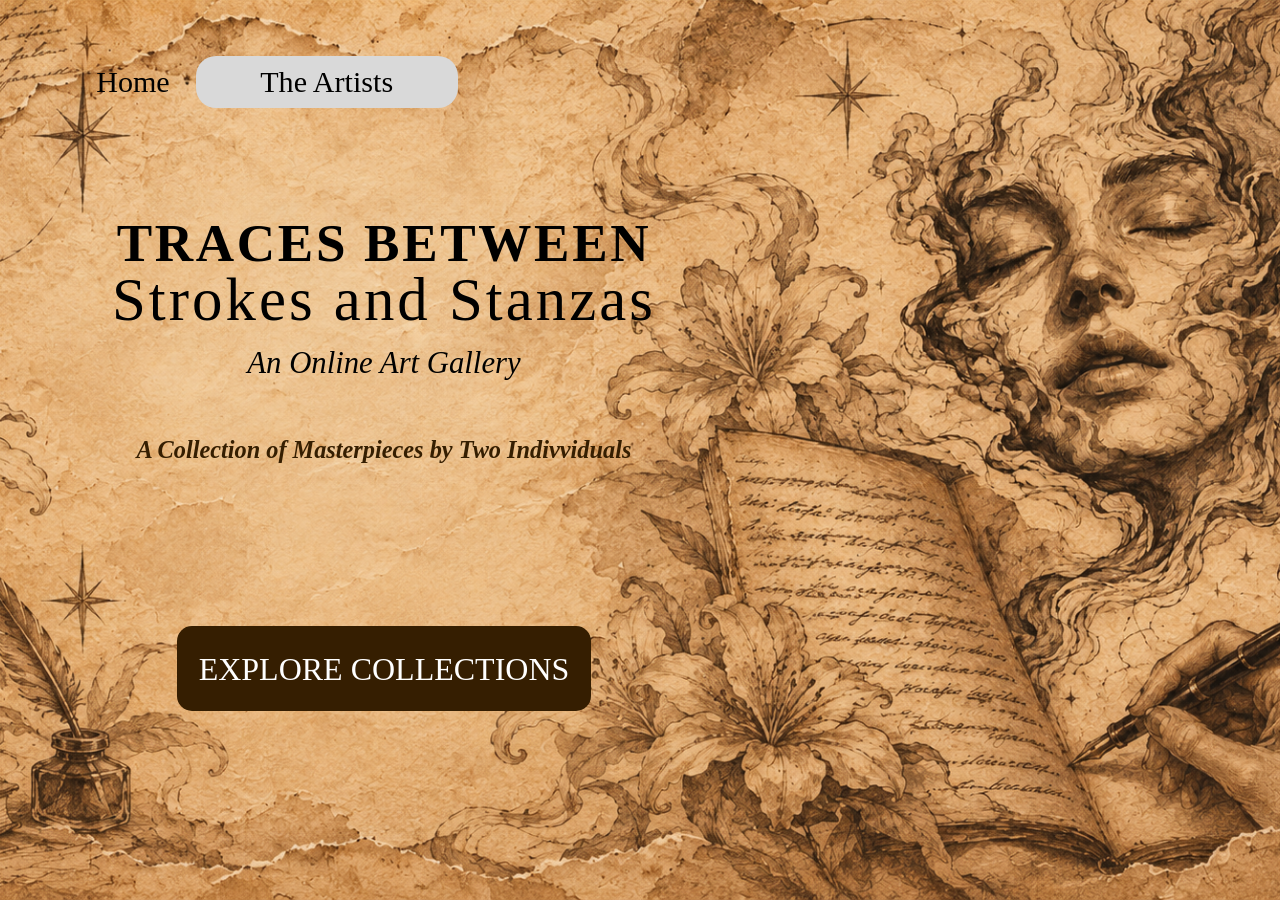
<file: docs/index.html>
<!doctype html>
<html lang="en">
  <head>
    
    <meta charset="UTF-8" />
    <meta name="viewport" content="width=device-width, initial-scale=1.0" />
    <title>Figma Make App</title>
    
    <link rel="icon" href="./favicon.png">
    <meta property="og:title" content="Figma Make App">
    <script type="module" crossorigin src="./assets/index-BizEIn4h.js"></script>
    <link rel="stylesheet" crossorigin href="./assets/index-DssxOIDl.css">
  </head>
  <body>
    
    <div id="root"></div>
    
  </body>
</html>
</file>
<file: docs/assets/index-DssxOIDl.css>
/*! tailwindcss v4.3.5 | MIT License | https://tailwindcss.com */
@layer properties{@supports (((-webkit-hyphens:none)) and (not (margin-trim:block))) or ((-moz-orient:inline) and (not (color:rgb(from red r g b)))){*,:before,:after,::backdrop{--tw-rotate-x:initial;--tw-rotate-y:initial;--tw-rotate-z:initial;--tw-skew-x:initial;--tw-skew-y:initial;--tw-blur:initial;--tw-brightness:initial;--tw-contrast:initial;--tw-grayscale:initial;--tw-hue-rotate:initial;--tw-invert:initial;--tw-opacity:initial;--tw-saturate:initial;--tw-sepia:initial;--tw-drop-shadow:initial;--tw-drop-shadow-color:initial;--tw-drop-shadow-alpha:100%;--tw-drop-shadow-size:initial}}}@layer theme{:root,:host{--font-sans:-apple-system, BlinkMacSystemFont, "Segoe UI", Roboto, "Helvetica Neue", "Noto Sans", Arial, sans-serif, "Apple Color Emoji", "Segoe UI Emoji", "Segoe UI Symbol", "Noto Color Emoji";--font-mono:ui-monospace, SFMono-Regular, Menlo, Monaco, Consolas, "Liberation Mono", "Courier New", monospace;--default-transition-duration:.15s;--default-transition-timing-function:cubic-bezier(.4, 0, .2, 1);--default-font-family:var(--font-sans);--default-mono-font-family:var(--font-mono)}}@layer base{*,:after,:before,::backdrop{box-sizing:border-box;border:0 solid;margin:0;padding:0}::file-selector-button{box-sizing:border-box;border:0 solid;margin:0;padding:0}html,:host{-webkit-text-size-adjust:100%;tab-size:4;line-height:1.5;font-family:var(--default-font-family,-apple-system, BlinkMacSystemFont, "Segoe UI", Roboto, "Helvetica Neue", "Noto Sans", Arial, sans-serif, "Apple Color Emoji", "Segoe UI Emoji", "Segoe UI Symbol", "Noto Color Emoji");font-feature-settings:var(--default-font-feature-settings,normal);font-variation-settings:var(--default-font-variation-settings,normal);-webkit-tap-highlight-color:transparent}hr{height:0;color:inherit;border-top-width:1px}abbr:where([title]){-webkit-text-decoration:underline dotted;text-decoration:underline dotted}h1,h2,h3,h4,h5,h6{font-size:inherit;font-weight:inherit}a{color:inherit;-webkit-text-decoration:inherit;-webkit-text-decoration:inherit;-webkit-text-decoration:inherit;-webkit-text-decoration:inherit;text-decoration:inherit}b,strong{font-weight:bolder}code,kbd,samp,pre{font-family:var(--default-mono-font-family,ui-monospace, SFMono-Regular, Menlo, Monaco, Consolas, "Liberation Mono", "Courier New", monospace);font-feature-settings:var(--default-mono-font-feature-settings,normal);font-variation-settings:var(--default-mono-font-variation-settings,normal);font-size:1em}small{font-size:80%}sub,sup{vertical-align:baseline;font-size:75%;line-height:0;position:relative}sub{bottom:-.25em}sup{top:-.5em}table{text-indent:0;border-color:inherit;border-collapse:collapse}:-moz-focusring:where(:not(iframe)){outline:auto}progress{vertical-align:baseline}summary{display:list-item}ol,ul,menu{list-style:none}img,svg,video,canvas,audio,iframe,embed,object{vertical-align:middle;display:block}img,video{max-width:100%;height:auto}button,input,select,optgroup,textarea{font:inherit;font-feature-settings:inherit;font-variation-settings:inherit;letter-spacing:inherit;color:inherit;opacity:1;background-color:#0000;border-radius:0}::file-selector-button{font:inherit;font-feature-settings:inherit;font-variation-settings:inherit;letter-spacing:inherit;color:inherit;opacity:1;background-color:#0000;border-radius:0}:where(select:is([multiple],[size])) optgroup{font-weight:bolder}:where(select:is([multiple],[size])) optgroup option{padding-inline-start:20px}::file-selector-button{margin-inline-end:4px}::placeholder{opacity:1}@supports (not ((-webkit-appearance:-apple-pay-button))) or (contain-intrinsic-size:1px){::placeholder{color:currentColor}@supports (color:color-mix(in lab, red, red)){::placeholder{color:color-mix(in oklab, currentcolor 50%, transparent)}}}textarea{resize:vertical}::-webkit-search-decoration{-webkit-appearance:none}::-webkit-date-and-time-value{min-height:1lh;text-align:inherit}::-webkit-datetime-edit{display:inline-flex}::-webkit-datetime-edit-fields-wrapper{padding:0}::-webkit-datetime-edit{padding-block:0}::-webkit-datetime-edit-year-field{padding-block:0}::-webkit-datetime-edit-month-field{padding-block:0}::-webkit-datetime-edit-day-field{padding-block:0}::-webkit-datetime-edit-hour-field{padding-block:0}::-webkit-datetime-edit-minute-field{padding-block:0}::-webkit-datetime-edit-second-field{padding-block:0}::-webkit-datetime-edit-millisecond-field{padding-block:0}::-webkit-datetime-edit-meridiem-field{padding-block:0}::-webkit-calendar-picker-indicator{line-height:1}:-moz-ui-invalid{box-shadow:none}button,input:where([type=button],[type=reset],[type=submit]){appearance:button}::file-selector-button{appearance:button}::-webkit-inner-spin-button{height:auto}::-webkit-outer-spin-button{height:auto}[hidden]:where(:not([hidden=until-found])){display:none!important}html,body,#root{min-height:100%}body{color:#000;background:#e8d1ae;margin:0}button{cursor:pointer}}@layer components;@layer utilities{.visible{visibility:visible}.absolute{position:absolute}.fixed{position:fixed}.static{position:static}.block{display:block}.flex{display:flex}.grid{display:grid}.hidden{display:none}.inline{display:inline}.inline-block{display:inline-block}.transform{transform:var(--tw-rotate-x, ) var(--tw-rotate-y, ) var(--tw-rotate-z, ) var(--tw-skew-x, ) var(--tw-skew-y, )}.resize{resize:both}.blur{--tw-blur:blur(8px);filter:var(--tw-blur, ) var(--tw-brightness, ) var(--tw-contrast, ) var(--tw-grayscale, ) var(--tw-hue-rotate, ) var(--tw-invert, ) var(--tw-saturate, ) var(--tw-sepia, ) var(--tw-drop-shadow, )}.filter{filter:var(--tw-blur, ) var(--tw-brightness, ) var(--tw-contrast, ) var(--tw-grayscale, ) var(--tw-hue-rotate, ) var(--tw-invert, ) var(--tw-saturate, ) var(--tw-sepia, ) var(--tw-drop-shadow, )}.filter\!{filter:var(--tw-blur, ) var(--tw-brightness, ) var(--tw-contrast, ) var(--tw-grayscale, ) var(--tw-hue-rotate, ) var(--tw-invert, ) var(--tw-saturate, ) var(--tw-sepia, ) var(--tw-drop-shadow, )!important}.transition{transition-property:color,background-color,border-color,outline-color,text-decoration-color,fill,stroke,--tw-gradient-from,--tw-gradient-via,--tw-gradient-to,opacity,box-shadow,transform,translate,scale,rotate,filter,-webkit-backdrop-filter,backdrop-filter,display,content-visibility,overlay,pointer-events;transition-timing-function:var(--tw-ease,var(--default-transition-timing-function));transition-duration:var(--tw-duration,var(--default-transition-duration))}}@font-face{font-family:Baskervville SC\:Bold;src:url(https://static.figma.com/font/BaskervvilleSC_wght__1)format("woff2");font-style:normal;font-weight:700}@font-face{font-family:Bilbo Swash Caps\:Regular;src:url(https://static.figma.com/font/BilboSwashCaps-Regular_2)format("woff2");font-style:normal;font-weight:400}@font-face{font-family:Cormorant Garamond\:Bold Italic;src:url(https://static.figma.com/font/CormorantGaramond-Italic_wght__1)format("woff2");font-style:italic;font-weight:700}@font-face{font-family:Cormorant Garamond\:Regular;src:url(https://static.figma.com/font/CormorantGaramond_wght__1)format("woff2");font-style:normal;font-weight:400}@font-face{font-family:Cormorant Garamond\:SemiBold Italic;src:url(https://static.figma.com/font/CormorantGaramond-Italic_wght__1)format("woff2");font-style:italic;font-weight:600}@font-face{font-family:Cormorant Garamond\:Italic;src:url(https://static.figma.com/font/CormorantGaramond-Italic_wght__1)format("woff2");font-style:italic;font-weight:400}@font-face{font-family:Cormorant Garamond\:SemiBold;src:url(https://static.figma.com/font/CormorantGaramond_wght__1)format("woff2");font-style:normal;font-weight:600}@font-face{font-family:Inria Serif\:Italic;src:url(https://static.figma.com/font/InriaSerif-Italic_1)format("woff2");font-style:italic;font-weight:400}@font-face{font-family:Inria Serif\:Regular;src:url(https://static.figma.com/font/InriaSerif-Regular_1)format("woff2");font-style:normal;font-weight:400}@font-face{font-family:Bodoni Moda\:Italic;src:url(https://static.figma.com/font/BodoniModa-Italic_opsz_wght__2)format("woff2");font-style:italic;font-weight:400}@font-face{font-family:Bona Nova SC\:Bold;src:url(https://static.figma.com/font/BonaNovaSC-Bold_1)format("woff2");font-style:normal;font-weight:700}@font-face{font-family:Bona Nova SC\:Regular;src:url(https://static.figma.com/font/BonaNovaSC-Regular_1)format("woff2");font-style:normal;font-weight:400}@font-face{font-family:Bona Nova\:Italic;src:url(https://static.figma.com/font/BonaNova-Italic_1)format("woff2");font-style:italic;font-weight:400}@font-face{font-family:Arimo\:Regular;src:url(https://static.figma.com/font/Arimo_wght__1)format("woff2");font-style:normal;font-weight:400}@font-face{font-family:Abyssinica SIL\:Regular;src:url(https://static.figma.com/font/AbyssinicaSIL-Regular_3)format("woff2");font-style:normal;font-weight:400}.page-transition{animation:.3s ease-out page-in}@keyframes page-in{0%{opacity:0}to{opacity:1}}.home-screen{background:#e8d1ae url(../assets/188c7.png) 50%/cover no-repeat;min-height:100dvh;position:relative;overflow:hidden}.home-nav{z-index:2;align-items:center;gap:22px;font:400 clamp(24px,2.35vw,40px)/1 Cormorant Garamond\:Regular,serif;display:flex;position:absolute;top:6.2%;left:7.2%}.home-nav button{background:0 0;border:0;min-height:52px;padding:0 4px}.home-nav .nav-pill{background:#d9d9d9;border-radius:20px;min-width:262px;padding:0 32px}.home-copy{text-align:center;width:min(54%,900px);position:absolute;top:24%;left:3%}.home-copy h1{letter-spacing:.05em;margin:0;font:700 clamp(45px,4.15vw,70px)/1.05 Baskervville SC\:Bold,serif}.script-title{letter-spacing:.05em;font:400 clamp(51px,4.75vw,80px)/.92 Bilbo Swash Caps\:Regular,cursive}.gallery-label{margin:20px 0 0;font:italic 400 clamp(28px,2.4vw,40px)/1 Inria Serif\:Italic,serif}.tagline{color:#351e01;margin:58px 0 0;font:italic 700 clamp(21px,1.9vw,32px)/1.15 Cormorant Garamond\:Bold Italic,serif}.explore-button{color:#fff;background:#351e01;border:0;border-radius:15px;min-width:396px;min-height:85px;margin-top:clamp(60px,18vh,265px);padding:14px 22px;font:400 32px/1 Inria Serif\:Regular,serif;transition:transform .16s,background .16s}.explore-button:hover{background:#4b2b02;transform:translateY(-3px)}.artists-screen{background:#e8d1ae url(../assets/fc17e.png) 50%/cover no-repeat;min-height:100dvh;padding:clamp(34px,5.7vh,64px) clamp(24px,9.5vw,160px) 92px;position:relative;overflow:hidden}.artists-screen>h1{text-align:center;letter-spacing:.05em;background:#c4b193;border:2px solid #000;border-radius:20px;width:min(78%,1077px);margin:0 auto 28px;padding:14px 30px;font:italic 700 clamp(31px,3vw,50px)/1.4 Cormorant Garamond\:Bold Italic,serif}.artist-grid{grid-template-columns:repeat(2,minmax(260px,1fr));gap:clamp(70px,17vw,320px);max-width:1082px;margin:26px auto 0;display:grid}.person{text-align:center;min-width:0}.person>img{object-fit:contain;background:#c4b193;border:3px solid #000;border-radius:20px;width:100%;height:min(52vh,525px);display:block}.person:first-child>img,.person:nth-child(2)>img{object-position:center 42%}.paper-name{place-items:center;height:79px;margin-top:23px;display:grid;position:relative;overflow:hidden}.paper-shader{width:100%;height:100%;inset:0;position:absolute!important}.paper-name span{z-index:1;white-space:nowrap;letter-spacing:.05em;font:italic 600 clamp(25px,2.4vw,40px)/1.8 Cormorant Garamond\:SemiBold Italic,serif;position:relative}.person>p{color:#351e01;letter-spacing:.05em;margin:-2px 0 0;font:italic 600 clamp(29px,2.4vw,40px)/1.2 Cormorant Garamond\:SemiBold Italic,serif}.back-home{color:#351e01;letter-spacing:.05em;background:#e8d1ae;border:0;border-radius:20px;min-width:300px;padding:3px 24px;font:italic 700 clamp(34px,3vw,50px)/1.35 Cormorant Garamond\:Bold Italic,serif;position:absolute;bottom:3.5%;right:5.5%}.collection-screen{background:#f5ecdf url(../assets/42053.png) 50%/100% 100% no-repeat;min-height:100dvh;position:relative;overflow:hidden}.hotspot{color:#000;background:0 0;border:0;font-family:Inria Serif\:Regular,serif;position:absolute}.hotspot:focus-visible,.collection-home:focus-visible{outline-offset:3px;outline:4px solid #704d14}.poem-preview{z-index:1;text-align:center;color:#000;position:absolute}.preview-one{width:41.5%;top:10.6%;left:50.1%}.preview-one h2{margin:0;font:700 clamp(22px,2.25vw,40px)/1.1 Bona Nova SC\:Bold,serif}.preview-one p{margin:2.3% 0 0;font:italic 400 clamp(12px,1.12vw,20px)/1.2 Bodoni Moda\:Italic,serif}.preview-two{text-align:center;width:38%;top:62.5%;left:12.5%}.preview-two span{margin-bottom:12px;font:italic 400 clamp(22px,2.25vw,40px)/1 Inria Serif\:Italic,serif;display:block}.preview-two h2{overflow-wrap:break-word;white-space:normal;margin:0;font:700 clamp(22px,2.25vw,40px)/1.25 Bona Nova SC\:Bold,serif}.drawing-one{background:#c4b193;border:2px solid #000;justify-content:center;align-items:center;width:4%;height:22.4%;display:flex;top:18%;left:37.3%}.drawing-one span{white-space:nowrap;font-size:clamp(15px,1.8vw,32px);line-height:1;display:block;transform:rotate(-90deg)}.poem-one{background:#d9d9d9;border-radius:10px;width:14.4%;height:6.5%;font:italic clamp(14px,1.35vw,24px)/1 Bona Nova\:Italic,serif;top:26.2%;left:61.8%}.poem-two{background:#d9d9d9;border:2px solid #826119;border-radius:20px;width:16.8%;height:6.7%;font:400 clamp(14px,1.35vw,24px)/1 Bona Nova SC\:Regular,serif;top:85.9%;left:23.4%}.drawing-two{letter-spacing:.05em;background:#c4b193;border:2px solid #000;justify-content:center;align-items:center;width:14%;height:5%;font-size:clamp(15px,1.8vw,32px);display:flex;top:92.5%;left:68.2%}.collection-home{background:#c4b193;border:2px solid #351e01;border-radius:15px;width:6%;min-width:90px;height:5%;min-height:45px;font:400 clamp(22px,1.8vw,32px)/1 Cormorant Garamond\:Regular,serif;position:absolute;bottom:2%;right:2%}.overlay-backdrop{z-index:20;background:#351e018c;place-items:center;padding:18px;animation:.3s ease-out page-in;display:grid;position:fixed;inset:0;overflow:auto}.overlay-card{text-align:center;color:#000;background:#e8d1ae;border:3px solid #351e01;width:min(750px,100vw - 36px);max-height:calc(100dvh - 36px);position:relative;overflow:auto}.close-overlay{z-index:3;float:right;background:#e8d1aee6;border:1px solid #351e01;border-radius:50%;width:42px;height:42px;margin:10px 10px -52px 0;font:32px/1 Arial,sans-serif;position:sticky;top:10px}.description-overlay{place-items:center;min-height:350px;padding:34px 28px;display:grid}.description-overlay p{margin:0;font:400 clamp(32px,4.4vw,48px)/1.22 Cormorant Garamond\:Regular,serif}.description-overlay strong{text-underline-position:from-font;font-family:Cormorant Garamond\:SemiBold,serif;font-weight:600;text-decoration:underline}.description-overlay em{text-underline-position:from-font;font-family:Cormorant Garamond\:Italic,serif;font-style:italic;text-decoration:underline}.fondness p{letter-spacing:.05em;line-height:1.52}.fondness em{text-decoration:none}.poem-overlay{background:#f6f3eff5;border-color:#826119;padding:36px 50px}.poem-overlay h2{margin:0 0 28px;font:700 24px/1.25 Bona Nova SC\:Bold,serif}.poem-overlay p{margin:0;font:400 20px/1.32 Abyssinica SIL\:Regular,serif}.first-poem p{font:400 22px/1.14 Arimo\:Regular,sans-serif}@media (width<=900px){.home-screen{background-position:58%}.home-nav{gap:12px;top:24px;left:24px}.home-nav .nav-pill{min-width:0;padding-inline:18px}.home-copy{width:58%;top:24%;left:4%}.tagline{margin-top:34px}.explore-button{min-width:0;min-height:66px;margin-top:17vh;font-size:23px}.artists-screen{overflow:auto}.artists-screen>h1{width:100%}.artist-grid{gap:38px}.paper-name span{white-space:normal;line-height:1.1}.back-home{margin:34px 0 0 auto;display:block;position:static}.collection-screen{min-height:62.5vw}}@media (width<=620px){.home-screen{background-position:62%}.home-screen:before{content:"";background:#e8d1ae57;position:absolute;inset:0}.home-nav{justify-content:center;font-size:23px;left:18px;right:18px}.home-copy{width:88%;top:25%;left:6%}.home-copy h1{font-size:clamp(35px,10vw,52px)}.script-title{font-size:clamp(46px,13vw,68px)}.gallery-label{font-size:27px}.tagline{margin-top:42px;font-size:22px}.explore-button{width:min(100%,350px);margin-top:14vh;font-size:22px}.artists-screen{padding:22px 18px 40px;overflow:auto}.artists-screen>h1{padding:10px 12px;font-size:26px;line-height:1.1}.artist-grid{grid-template-columns:1fr;gap:42px;width:min(100%,390px)}.person>img{height:min(58vh,470px)}.paper-name{margin-top:12px}.paper-name span{font-size:29px}.back-home{width:100%;min-width:0;font-size:34px}.collection-screen{background-position:50%;background-size:auto 100%;min-height:155dvh}.preview-one{width:47%;left:47%}.preview-two{width:52%;left:4%}.drawing-one{width:5%;top:18%;left:37.3%}.poem-one{width:27%;font-size:13px;top:26%;left:61%}.poem-two{width:28%;font-size:13px;top:86%;left:18%}.drawing-two{width:27%;font-size:15px;top:92.5%;left:68%}.collection-home{width:23%;bottom:3%;right:3%}.poem-overlay{padding:28px 18px}.poem-overlay p,.first-poem p{font-size:17px}.description-overlay{min-height:320px;padding:30px 20px}.description-overlay p{font-size:31px}.desktop-break{display:none}}@media (prefers-reduced-motion:reduce){.page-transition,.overlay-backdrop{animation:none}.explore-button{transition:none}}@property --tw-rotate-x{syntax:"*";inherits:false}@property --tw-rotate-y{syntax:"*";inherits:false}@property --tw-rotate-z{syntax:"*";inherits:false}@property --tw-skew-x{syntax:"*";inherits:false}@property --tw-skew-y{syntax:"*";inherits:false}@property --tw-blur{syntax:"*";inherits:false}@property --tw-brightness{syntax:"*";inherits:false}@property --tw-contrast{syntax:"*";inherits:false}@property --tw-grayscale{syntax:"*";inherits:false}@property --tw-hue-rotate{syntax:"*";inherits:false}@property --tw-invert{syntax:"*";inherits:false}@property --tw-opacity{syntax:"*";inherits:false}@property --tw-saturate{syntax:"*";inherits:false}@property --tw-sepia{syntax:"*";inherits:false}@property --tw-drop-shadow{syntax:"*";inherits:false}@property --tw-drop-shadow-color{syntax:"*";inherits:false}@property --tw-drop-shadow-alpha{syntax:"<percentage>";inherits:false;initial-value:100%}@property --tw-drop-shadow-size{syntax:"*";inherits:false}
</file>
